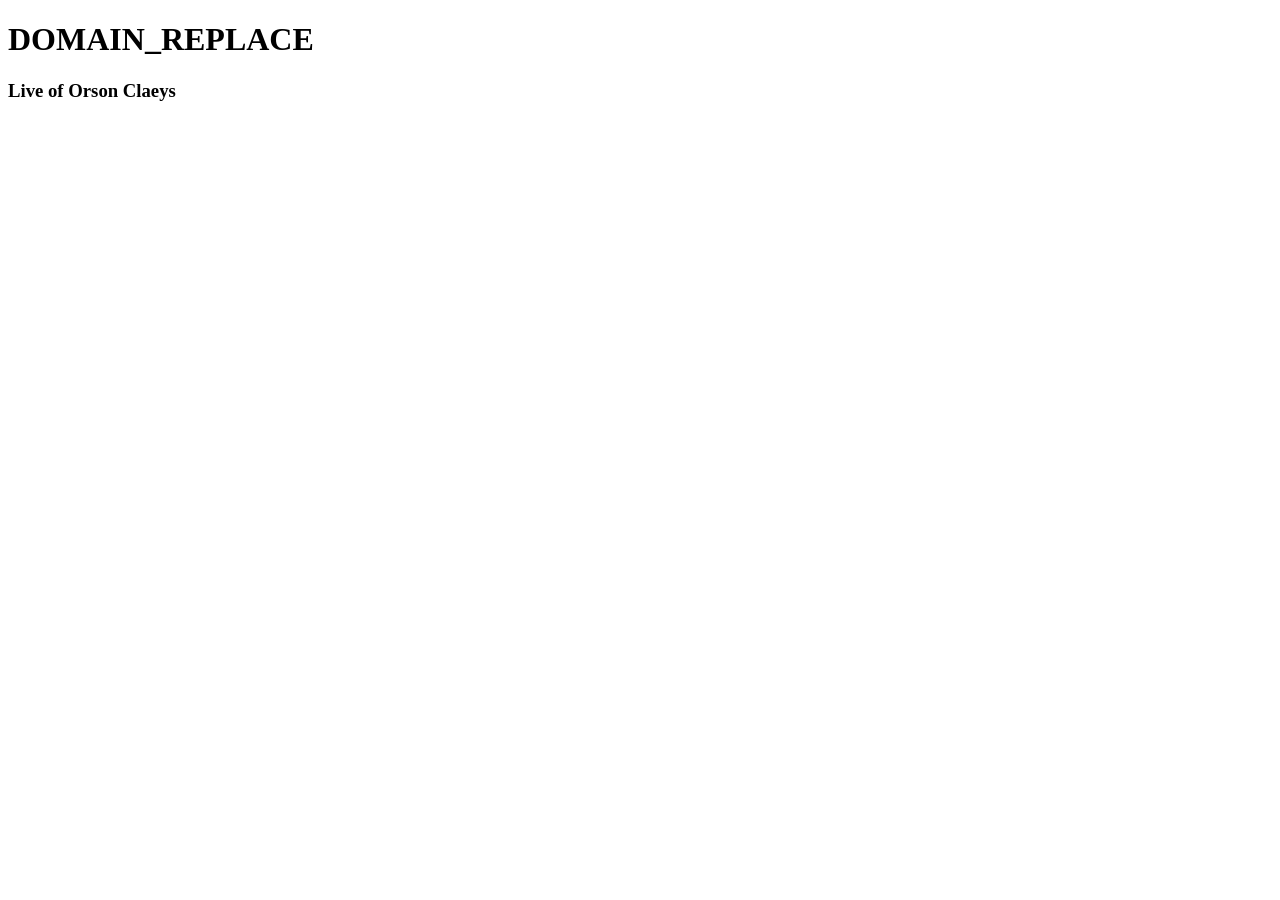
<file: live/index.html>
<!doctype html>
<html lang="en">

<head>
  <title>live</title>
  <link rel="stylesheet" href="video-js.css">
  <style type="text/css">
    img {
      border: 0px;
    }
  </style>
</head>

<body>
  <h1 id="title">DOMAIN_REPLACE</h1>
  <video id="video" src='https://88.99.27.167/hls/kievu_src.m3u8' class="video-js" controls preload="auto"  data-setup="{}"></video>
  <div id="instructions" style="display:none;">
    <h3>Live of Orson Claeys</h3>
  </div>

  <script src="jquery-slim.min.js"></script>
  <script src="video.js"></script>
  <script>
    $(function () {
      if (window.location.hash) {
        var name = window.location.hash.substr(1);
        console.log('playing "' + name + '"');
        $('#title').text('DOMAIN_REPLACE - ' + name);
        var v = videojs('video');
        v.src({ type: 'application/x-mpegURL', src: 'https://88.99.27.167/hls/kievu_src.m3u8' });
      } else {
        $('#video').hide();
        $('#instructions').show();
      }
    });
  </script>
</body>

</html>
</file>
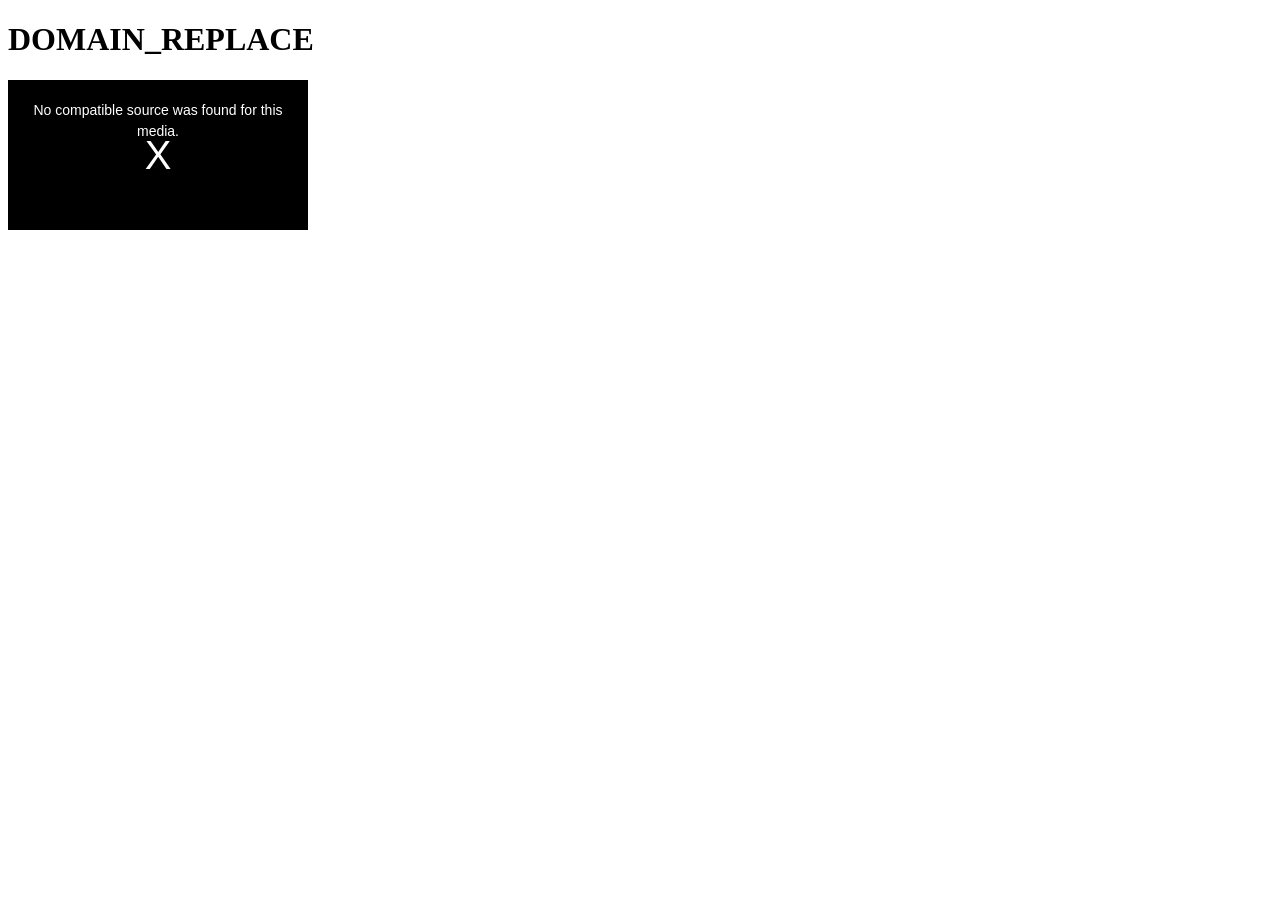
<file: live/videosource.html>
<!doctype html>
<html lang="en">
 <head>
  <title>live</title>
  <link rel="stylesheet" href="video-js.css">
  <style type="text/css">
img { border: 0px; }
  </style>
 </head>
 <body>
  <h1 id="title">DOMAIN_REPLACE</h1>
  <video id="video" src='https://live.enkidu.fr/hls/kievu_src.m3u8' type="application/x-mpegurl" class="video-js" controls preload="auto" data-setup="{}"></video>
  <div id="instructions" style="display:none;">
   <p>
     To create a new stream, pick a unique name for it, and set your broadcast
     software to stream to <i>rtmp://DOMAIN_REPLACE/ingest/<b>name</b></i>.
   </p>
   <p>
     You will then be able to watch the live stream at
     <i>http://DOMAIN_REPLACE/#<b>name</b></i>.
   </p>
   <p>
     You will find statistics about the live streams at
     <i>http://DOMAIN_REPLACE/stats</i>.
  </div>

  <script src="jquery-slim.min.js"></script>
  <script src="video.js"></script>
<script>
  $(function() {

      var v = videojs('video');
      v.src({type: 'application/x-mpegURL', src: 'https://live.enkidu.fr/hls/kievu_src.m3u8'});
    
  });
    </script>
 </body>
</html>
</file>
<file: live/video-js.css>
@charset "UTF-8";
.vjs-modal-dialog .vjs-modal-dialog-content, .video-js .vjs-modal-dialog, .vjs-button > .vjs-icon-placeholder:before, .video-js .vjs-big-play-button .vjs-icon-placeholder:before {
  position: absolute;
  top: 0;
  left: 0;
  width: 100%;
  height: 100%;
}

.vjs-button > .vjs-icon-placeholder:before, .video-js .vjs-big-play-button .vjs-icon-placeholder:before {
  text-align: center;
}

@font-face {
  font-family: VideoJS;
  src: url([data-uri]) format("woff");
  font-weight: normal;
  font-style: normal;
}
.vjs-icon-play, .video-js .vjs-play-control .vjs-icon-placeholder, .video-js .vjs-big-play-button .vjs-icon-placeholder:before {
  font-family: VideoJS;
  font-weight: normal;
  font-style: normal;
}
.vjs-icon-play:before, .video-js .vjs-play-control .vjs-icon-placeholder:before, .video-js .vjs-big-play-button .vjs-icon-placeholder:before {
  content: "\f101";
}

.vjs-icon-play-circle {
  font-family: VideoJS;
  font-weight: normal;
  font-style: normal;
}
.vjs-icon-play-circle:before {
  content: "\f102";
}

.vjs-icon-pause, .video-js .vjs-play-control.vjs-playing .vjs-icon-placeholder {
  font-family: VideoJS;
  font-weight: normal;
  font-style: normal;
}
.vjs-icon-pause:before, .video-js .vjs-play-control.vjs-playing .vjs-icon-placeholder:before {
  content: "\f103";
}

.vjs-icon-volume-mute, .video-js .vjs-mute-control.vjs-vol-0 .vjs-icon-placeholder {
  font-family: VideoJS;
  font-weight: normal;
  font-style: normal;
}
.vjs-icon-volume-mute:before, .video-js .vjs-mute-control.vjs-vol-0 .vjs-icon-placeholder:before {
  content: "\f104";
}

.vjs-icon-volume-low, .video-js .vjs-mute-control.vjs-vol-1 .vjs-icon-placeholder {
  font-family: VideoJS;
  font-weight: normal;
  font-style: normal;
}
.vjs-icon-volume-low:before, .video-js .vjs-mute-control.vjs-vol-1 .vjs-icon-placeholder:before {
  content: "\f105";
}

.vjs-icon-volume-mid, .video-js .vjs-mute-control.vjs-vol-2 .vjs-icon-placeholder {
  font-family: VideoJS;
  font-weight: normal;
  font-style: normal;
}
.vjs-icon-volume-mid:before, .video-js .vjs-mute-control.vjs-vol-2 .vjs-icon-placeholder:before {
  content: "\f106";
}

.vjs-icon-volume-high, .video-js .vjs-mute-control .vjs-icon-placeholder {
  font-family: VideoJS;
  font-weight: normal;
  font-style: normal;
}
.vjs-icon-volume-high:before, .video-js .vjs-mute-control .vjs-icon-placeholder:before {
  content: "\f107";
}

.vjs-icon-fullscreen-enter, .video-js .vjs-fullscreen-control .vjs-icon-placeholder {
  font-family: VideoJS;
  font-weight: normal;
  font-style: normal;
}
.vjs-icon-fullscreen-enter:before, .video-js .vjs-fullscreen-control .vjs-icon-placeholder:before {
  content: "\f108";
}

.vjs-icon-fullscreen-exit, .video-js.vjs-fullscreen .vjs-fullscreen-control .vjs-icon-placeholder {
  font-family: VideoJS;
  font-weight: normal;
  font-style: normal;
}
.vjs-icon-fullscreen-exit:before, .video-js.vjs-fullscreen .vjs-fullscreen-control .vjs-icon-placeholder:before {
  content: "\f109";
}

.vjs-icon-square {
  font-family: VideoJS;
  font-weight: normal;
  font-style: normal;
}
.vjs-icon-square:before {
  content: "\f10a";
}

.vjs-icon-spinner {
  font-family: VideoJS;
  font-weight: normal;
  font-style: normal;
}
.vjs-icon-spinner:before {
  content: "\f10b";
}

.vjs-icon-subtitles, .video-js .vjs-subs-caps-button .vjs-icon-placeholder,
.video-js.video-js:lang(en-GB) .vjs-subs-caps-button .vjs-icon-placeholder,
.video-js.video-js:lang(en-IE) .vjs-subs-caps-button .vjs-icon-placeholder,
.video-js.video-js:lang(en-AU) .vjs-subs-caps-button .vjs-icon-placeholder,
.video-js.video-js:lang(en-NZ) .vjs-subs-caps-button .vjs-icon-placeholder, .video-js .vjs-subtitles-button .vjs-icon-placeholder {
  font-family: VideoJS;
  font-weight: normal;
  font-style: normal;
}
.vjs-icon-subtitles:before, .video-js .vjs-subs-caps-button .vjs-icon-placeholder:before,
.video-js.video-js:lang(en-GB) .vjs-subs-caps-button .vjs-icon-placeholder:before,
.video-js.video-js:lang(en-IE) .vjs-subs-caps-button .vjs-icon-placeholder:before,
.video-js.video-js:lang(en-AU) .vjs-subs-caps-button .vjs-icon-placeholder:before,
.video-js.video-js:lang(en-NZ) .vjs-subs-caps-button .vjs-icon-placeholder:before, .video-js .vjs-subtitles-button .vjs-icon-placeholder:before {
  content: "\f10c";
}

.vjs-icon-captions, .video-js:lang(en) .vjs-subs-caps-button .vjs-icon-placeholder,
.video-js:lang(fr-CA) .vjs-subs-caps-button .vjs-icon-placeholder, .video-js .vjs-captions-button .vjs-icon-placeholder {
  font-family: VideoJS;
  font-weight: normal;
  font-style: normal;
}
.vjs-icon-captions:before, .video-js:lang(en) .vjs-subs-caps-button .vjs-icon-placeholder:before,
.video-js:lang(fr-CA) .vjs-subs-caps-button .vjs-icon-placeholder:before, .video-js .vjs-captions-button .vjs-icon-placeholder:before {
  content: "\f10d";
}

.vjs-icon-chapters, .video-js .vjs-chapters-button .vjs-icon-placeholder {
  font-family: VideoJS;
  font-weight: normal;
  font-style: normal;
}
.vjs-icon-chapters:before, .video-js .vjs-chapters-button .vjs-icon-placeholder:before {
  content: "\f10e";
}

.vjs-icon-share {
  font-family: VideoJS;
  font-weight: normal;
  font-style: normal;
}
.vjs-icon-share:before {
  content: "\f10f";
}

.vjs-icon-cog {
  font-family: VideoJS;
  font-weight: normal;
  font-style: normal;
}
.vjs-icon-cog:before {
  content: "\f110";
}

.vjs-icon-circle, .vjs-seek-to-live-control .vjs-icon-placeholder, .video-js .vjs-volume-level, .video-js .vjs-play-progress {
  font-family: VideoJS;
  font-weight: normal;
  font-style: normal;
}
.vjs-icon-circle:before, .vjs-seek-to-live-control .vjs-icon-placeholder:before, .video-js .vjs-volume-level:before, .video-js .vjs-play-progress:before {
  content: "\f111";
}

.vjs-icon-circle-outline {
  font-family: VideoJS;
  font-weight: normal;
  font-style: normal;
}
.vjs-icon-circle-outline:before {
  content: "\f112";
}

.vjs-icon-circle-inner-circle {
  font-family: VideoJS;
  font-weight: normal;
  font-style: normal;
}
.vjs-icon-circle-inner-circle:before {
  content: "\f113";
}

.vjs-icon-hd {
  font-family: VideoJS;
  font-weight: normal;
  font-style: normal;
}
.vjs-icon-hd:before {
  content: "\f114";
}

.vjs-icon-cancel, .video-js .vjs-control.vjs-close-button .vjs-icon-placeholder {
  font-family: VideoJS;
  font-weight: normal;
  font-style: normal;
}
.vjs-icon-cancel:before, .video-js .vjs-control.vjs-close-button .vjs-icon-placeholder:before {
  content: "\f115";
}

.vjs-icon-replay, .video-js .vjs-play-control.vjs-ended .vjs-icon-placeholder {
  font-family: VideoJS;
  font-weight: normal;
  font-style: normal;
}
.vjs-icon-replay:before, .video-js .vjs-play-control.vjs-ended .vjs-icon-placeholder:before {
  content: "\f116";
}

.vjs-icon-facebook {
  font-family: VideoJS;
  font-weight: normal;
  font-style: normal;
}
.vjs-icon-facebook:before {
  content: "\f117";
}

.vjs-icon-gplus {
  font-family: VideoJS;
  font-weight: normal;
  font-style: normal;
}
.vjs-icon-gplus:before {
  content: "\f118";
}

.vjs-icon-linkedin {
  font-family: VideoJS;
  font-weight: normal;
  font-style: normal;
}
.vjs-icon-linkedin:before {
  content: "\f119";
}

.vjs-icon-twitter {
  font-family: VideoJS;
  font-weight: normal;
  font-style: normal;
}
.vjs-icon-twitter:before {
  content: "\f11a";
}

.vjs-icon-tumblr {
  font-family: VideoJS;
  font-weight: normal;
  font-style: normal;
}
.vjs-icon-tumblr:before {
  content: "\f11b";
}

.vjs-icon-pinterest {
  font-family: VideoJS;
  font-weight: normal;
  font-style: normal;
}
.vjs-icon-pinterest:before {
  content: "\f11c";
}

.vjs-icon-audio-description, .video-js .vjs-descriptions-button .vjs-icon-placeholder {
  font-family: VideoJS;
  font-weight: normal;
  font-style: normal;
}
.vjs-icon-audio-description:before, .video-js .vjs-descriptions-button .vjs-icon-placeholder:before {
  content: "\f11d";
}

.vjs-icon-audio, .video-js .vjs-audio-button .vjs-icon-placeholder {
  font-family: VideoJS;
  font-weight: normal;
  font-style: normal;
}
.vjs-icon-audio:before, .video-js .vjs-audio-button .vjs-icon-placeholder:before {
  content: "\f11e";
}

.vjs-icon-next-item {
  font-family: VideoJS;
  font-weight: normal;
  font-style: normal;
}
.vjs-icon-next-item:before {
  content: "\f11f";
}

.vjs-icon-previous-item {
  font-family: VideoJS;
  font-weight: normal;
  font-style: normal;
}
.vjs-icon-previous-item:before {
  content: "\f120";
}

.vjs-icon-picture-in-picture-enter, .video-js .vjs-picture-in-picture-control .vjs-icon-placeholder {
  font-family: VideoJS;
  font-weight: normal;
  font-style: normal;
}
.vjs-icon-picture-in-picture-enter:before, .video-js .vjs-picture-in-picture-control .vjs-icon-placeholder:before {
  content: "\f121";
}

.vjs-icon-picture-in-picture-exit, .video-js.vjs-picture-in-picture .vjs-picture-in-picture-control .vjs-icon-placeholder {
  font-family: VideoJS;
  font-weight: normal;
  font-style: normal;
}
.vjs-icon-picture-in-picture-exit:before, .video-js.vjs-picture-in-picture .vjs-picture-in-picture-control .vjs-icon-placeholder:before {
  content: "\f122";
}

.video-js {
  display: block;
  vertical-align: top;
  box-sizing: border-box;
  color: #fff;
  background-color: #000;
  position: relative;
  padding: 0;
  font-size: 10px;
  line-height: 1;
  font-weight: normal;
  font-style: normal;
  font-family: Arial, Helvetica, sans-serif;
  word-break: initial;
}
.video-js:-moz-full-screen {
  position: absolute;
}
.video-js:-webkit-full-screen {
  width: 100% !important;
  height: 100% !important;
}

.video-js[tabindex="-1"] {
  outline: none;
}

.video-js *,
.video-js *:before,
.video-js *:after {
  box-sizing: inherit;
}

.video-js ul {
  font-family: inherit;
  font-size: inherit;
  line-height: inherit;
  list-style-position: outside;
  margin-left: 0;
  margin-right: 0;
  margin-top: 0;
  margin-bottom: 0;
}

.video-js.vjs-fluid,
.video-js.vjs-16-9,
.video-js.vjs-4-3 {
  width: 100%;
  max-width: 100%;
  height: 0;
}

.video-js.vjs-16-9 {
  padding-top: 56.25%;
}

.video-js.vjs-4-3 {
  padding-top: 75%;
}

.video-js.vjs-fill {
  width: 100%;
  height: 100%;
}

.video-js .vjs-tech {
  position: absolute;
  top: 0;
  left: 0;
  width: 100%;
  height: 100%;
}

body.vjs-full-window {
  padding: 0;
  margin: 0;
  height: 100%;
}

.vjs-full-window .video-js.vjs-fullscreen {
  position: fixed;
  overflow: hidden;
  z-index: 1000;
  left: 0;
  top: 0;
  bottom: 0;
  right: 0;
}

.video-js.vjs-fullscreen {
  width: 100% !important;
  height: 100% !important;
  padding-top: 0 !important;
}

.video-js.vjs-fullscreen.vjs-user-inactive {
  cursor: none;
}

.vjs-hidden {
  display: none !important;
}

.vjs-disabled {
  opacity: 0.5;
  cursor: default;
}

.video-js .vjs-offscreen {
  height: 1px;
  left: -9999px;
  position: absolute;
  top: 0;
  width: 1px;
}

.vjs-lock-showing {
  display: block !important;
  opacity: 1;
  visibility: visible;
}

.vjs-no-js {
  padding: 20px;
  color: #fff;
  background-color: #000;
  font-size: 18px;
  font-family: Arial, Helvetica, sans-serif;
  text-align: center;
  width: 300px;
  height: 150px;
  margin: 0px auto;
}

.vjs-no-js a,
.vjs-no-js a:visited {
  color: #66A8CC;
}

.video-js .vjs-big-play-button {
  font-size: 3em;
  line-height: 1.5em;
  height: 1.63332em;
  width: 3em;
  display: block;
  position: absolute;
  top: 10px;
  left: 10px;
  padding: 0;
  cursor: pointer;
  opacity: 1;
  border: 0.06666em solid #fff;
  background-color: #2B333F;
  background-color: rgba(43, 51, 63, 0.7);
  border-radius: 0.3em;
  transition: all 0.4s;
}
.vjs-big-play-centered .vjs-big-play-button {
  top: 50%;
  left: 50%;
  margin-top: -0.81666em;
  margin-left: -1.5em;
}

.video-js:hover .vjs-big-play-button,
.video-js .vjs-big-play-button:focus {
  border-color: #fff;
  background-color: #73859f;
  background-color: rgba(115, 133, 159, 0.5);
  transition: all 0s;
}

.vjs-controls-disabled .vjs-big-play-button,
.vjs-has-started .vjs-big-play-button,
.vjs-using-native-controls .vjs-big-play-button,
.vjs-error .vjs-big-play-button {
  display: none;
}

.vjs-has-started.vjs-paused.vjs-show-big-play-button-on-pause .vjs-big-play-button {
  display: block;
}

.video-js button {
  background: none;
  border: none;
  color: inherit;
  display: inline-block;
  font-size: inherit;
  line-height: inherit;
  text-transform: none;
  text-decoration: none;
  transition: none;
  -webkit-appearance: none;
  -moz-appearance: none;
  appearance: none;
}

.vjs-control .vjs-button {
  width: 100%;
  height: 100%;
}

.video-js .vjs-control.vjs-close-button {
  cursor: pointer;
  height: 3em;
  position: absolute;
  right: 0;
  top: 0.5em;
  z-index: 2;
}
.video-js .vjs-modal-dialog {
  background: rgba(0, 0, 0, 0.8);
  background: linear-gradient(180deg, rgba(0, 0, 0, 0.8), rgba(255, 255, 255, 0));
  overflow: auto;
}

.video-js .vjs-modal-dialog > * {
  box-sizing: border-box;
}

.vjs-modal-dialog .vjs-modal-dialog-content {
  font-size: 1.2em;
  line-height: 1.5;
  padding: 20px 24px;
  z-index: 1;
}

.vjs-menu-button {
  cursor: pointer;
}

.vjs-menu-button.vjs-disabled {
  cursor: default;
}

.vjs-workinghover .vjs-menu-button.vjs-disabled:hover .vjs-menu {
  display: none;
}

.vjs-menu .vjs-menu-content {
  display: block;
  padding: 0;
  margin: 0;
  font-family: Arial, Helvetica, sans-serif;
  overflow: auto;
}

.vjs-menu .vjs-menu-content > * {
  box-sizing: border-box;
}

.vjs-scrubbing .vjs-control.vjs-menu-button:hover .vjs-menu {
  display: none;
}

.vjs-menu li {
  list-style: none;
  margin: 0;
  padding: 0.2em 0;
  line-height: 1.4em;
  font-size: 1.2em;
  text-align: center;
  text-transform: lowercase;
}

.vjs-menu li.vjs-menu-item:focus,
.vjs-menu li.vjs-menu-item:hover,
.js-focus-visible .vjs-menu li.vjs-menu-item:hover {
  background-color: #73859f;
  background-color: rgba(115, 133, 159, 0.5);
}

.vjs-menu li.vjs-selected,
.vjs-menu li.vjs-selected:focus,
.vjs-menu li.vjs-selected:hover,
.js-focus-visible .vjs-menu li.vjs-selected:hover {
  background-color: #fff;
  color: #2B333F;
}

.vjs-menu li.vjs-menu-title {
  text-align: center;
  text-transform: uppercase;
  font-size: 1em;
  line-height: 2em;
  padding: 0;
  margin: 0 0 0.3em 0;
  font-weight: bold;
  cursor: default;
}

.vjs-menu-button-popup .vjs-menu {
  display: none;
  position: absolute;
  bottom: 0;
  width: 10em;
  left: -3em;
  height: 0em;
  margin-bottom: 1.5em;
  border-top-color: rgba(43, 51, 63, 0.7);
}

.vjs-menu-button-popup .vjs-menu .vjs-menu-content {
  background-color: #2B333F;
  background-color: rgba(43, 51, 63, 0.7);
  position: absolute;
  width: 100%;
  bottom: 1.5em;
  max-height: 15em;
}

.vjs-layout-tiny .vjs-menu-button-popup .vjs-menu .vjs-menu-content,
.vjs-layout-x-small .vjs-menu-button-popup .vjs-menu .vjs-menu-content {
  max-height: 5em;
}

.vjs-layout-small .vjs-menu-button-popup .vjs-menu .vjs-menu-content {
  max-height: 10em;
}

.vjs-layout-medium .vjs-menu-button-popup .vjs-menu .vjs-menu-content {
  max-height: 14em;
}

.vjs-layout-large .vjs-menu-button-popup .vjs-menu .vjs-menu-content,
.vjs-layout-x-large .vjs-menu-button-popup .vjs-menu .vjs-menu-content,
.vjs-layout-huge .vjs-menu-button-popup .vjs-menu .vjs-menu-content {
  max-height: 25em;
}

.vjs-workinghover .vjs-menu-button-popup.vjs-hover .vjs-menu,
.vjs-menu-button-popup .vjs-menu.vjs-lock-showing {
  display: block;
}

.video-js .vjs-menu-button-inline {
  transition: all 0.4s;
  overflow: hidden;
}

.video-js .vjs-menu-button-inline:before {
  width: 2.222222222em;
}

.video-js .vjs-menu-button-inline:hover,
.video-js .vjs-menu-button-inline:focus,
.video-js .vjs-menu-button-inline.vjs-slider-active,
.video-js.vjs-no-flex .vjs-menu-button-inline {
  width: 12em;
}

.vjs-menu-button-inline .vjs-menu {
  opacity: 0;
  height: 100%;
  width: auto;
  position: absolute;
  left: 4em;
  top: 0;
  padding: 0;
  margin: 0;
  transition: all 0.4s;
}

.vjs-menu-button-inline:hover .vjs-menu,
.vjs-menu-button-inline:focus .vjs-menu,
.vjs-menu-button-inline.vjs-slider-active .vjs-menu {
  display: block;
  opacity: 1;
}

.vjs-no-flex .vjs-menu-button-inline .vjs-menu {
  display: block;
  opacity: 1;
  position: relative;
  width: auto;
}

.vjs-no-flex .vjs-menu-button-inline:hover .vjs-menu,
.vjs-no-flex .vjs-menu-button-inline:focus .vjs-menu,
.vjs-no-flex .vjs-menu-button-inline.vjs-slider-active .vjs-menu {
  width: auto;
}

.vjs-menu-button-inline .vjs-menu-content {
  width: auto;
  height: 100%;
  margin: 0;
  overflow: hidden;
}

.video-js .vjs-control-bar {
  display: none;
  width: 100%;
  position: absolute;
  bottom: 0;
  left: 0;
  right: 0;
  height: 3em;
  background-color: #2B333F;
  background-color: rgba(43, 51, 63, 0.7);
}

.vjs-has-started .vjs-control-bar {
  display: flex;
  visibility: visible;
  opacity: 1;
  transition: visibility 0.1s, opacity 0.1s;
}

.vjs-has-started.vjs-user-inactive.vjs-playing .vjs-control-bar {
  visibility: visible;
  opacity: 0;
  transition: visibility 1s, opacity 1s;
}

.vjs-controls-disabled .vjs-control-bar,
.vjs-using-native-controls .vjs-control-bar,
.vjs-error .vjs-control-bar {
  display: none !important;
}

.vjs-audio.vjs-has-started.vjs-user-inactive.vjs-playing .vjs-control-bar {
  opacity: 1;
  visibility: visible;
}

.vjs-has-started.vjs-no-flex .vjs-control-bar {
  display: table;
}

.video-js .vjs-control {
  position: relative;
  text-align: center;
  margin: 0;
  padding: 0;
  height: 100%;
  width: 4em;
  flex: none;
}

.vjs-button > .vjs-icon-placeholder:before {
  font-size: 1.8em;
  line-height: 1.67;
}

.video-js .vjs-control:focus:before,
.video-js .vjs-control:hover:before,
.video-js .vjs-control:focus {
  text-shadow: 0em 0em 1em white;
}

.video-js .vjs-control-text {
  border: 0;
  clip: rect(0 0 0 0);
  height: 1px;
  overflow: hidden;
  padding: 0;
  position: absolute;
  width: 1px;
}

.vjs-no-flex .vjs-control {
  display: table-cell;
  vertical-align: middle;
}

.video-js .vjs-custom-control-spacer {
  display: none;
}

.video-js .vjs-progress-control {
  cursor: pointer;
  flex: auto;
  display: flex;
  align-items: center;
  min-width: 4em;
  touch-action: none;
}

.video-js .vjs-progress-control.disabled {
  cursor: default;
}

.vjs-live .vjs-progress-control {
  display: none;
}

.vjs-liveui .vjs-progress-control {
  display: flex;
  align-items: center;
}

.vjs-no-flex .vjs-progress-control {
  width: auto;
}

.video-js .vjs-progress-holder {
  flex: auto;
  transition: all 0.2s;
  height: 0.3em;
}

.video-js .vjs-progress-control .vjs-progress-holder {
  margin: 0 10px;
}

.video-js .vjs-progress-control:hover .vjs-progress-holder {
  font-size: 1.6666666667em;
}

.video-js .vjs-progress-control:hover .vjs-progress-holder.disabled {
  font-size: 1em;
}

.video-js .vjs-progress-holder .vjs-play-progress,
.video-js .vjs-progress-holder .vjs-load-progress,
.video-js .vjs-progress-holder .vjs-load-progress div {
  position: absolute;
  display: block;
  height: 100%;
  margin: 0;
  padding: 0;
  width: 0;
}

.video-js .vjs-play-progress {
  background-color: #fff;
}
.video-js .vjs-play-progress:before {
  font-size: 0.9em;
  position: absolute;
  right: -0.5em;
  top: -0.3333333333em;
  z-index: 1;
}

.video-js .vjs-load-progress {
  background: rgba(115, 133, 159, 0.5);
}

.video-js .vjs-load-progress div {
  background: rgba(115, 133, 159, 0.75);
}

.video-js .vjs-time-tooltip {
  background-color: #fff;
  background-color: rgba(255, 255, 255, 0.8);
  border-radius: 0.3em;
  color: #000;
  float: right;
  font-family: Arial, Helvetica, sans-serif;
  font-size: 1em;
  padding: 6px 8px 8px 8px;
  pointer-events: none;
  position: absolute;
  top: -3.4em;
  visibility: hidden;
  z-index: 1;
}

.video-js .vjs-progress-holder:focus .vjs-time-tooltip {
  display: none;
}

.video-js .vjs-progress-control:hover .vjs-time-tooltip,
.video-js .vjs-progress-control:hover .vjs-progress-holder:focus .vjs-time-tooltip {
  display: block;
  font-size: 0.6em;
  visibility: visible;
}

.video-js .vjs-progress-control.disabled:hover .vjs-time-tooltip {
  font-size: 1em;
}

.video-js .vjs-progress-control .vjs-mouse-display {
  display: none;
  position: absolute;
  width: 1px;
  height: 100%;
  background-color: #000;
  z-index: 1;
}

.vjs-no-flex .vjs-progress-control .vjs-mouse-display {
  z-index: 0;
}

.video-js .vjs-progress-control:hover .vjs-mouse-display {
  display: block;
}

.video-js.vjs-user-inactive .vjs-progress-control .vjs-mouse-display {
  visibility: hidden;
  opacity: 0;
  transition: visibility 1s, opacity 1s;
}

.video-js.vjs-user-inactive.vjs-no-flex .vjs-progress-control .vjs-mouse-display {
  display: none;
}

.vjs-mouse-display .vjs-time-tooltip {
  color: #fff;
  background-color: #000;
  background-color: rgba(0, 0, 0, 0.8);
}

.video-js .vjs-slider {
  position: relative;
  cursor: pointer;
  padding: 0;
  margin: 0 0.45em 0 0.45em;
  /* iOS Safari */
  -webkit-touch-callout: none;
  /* Safari */
  -webkit-user-select: none;
  /* Konqueror HTML */
  /* Firefox */
  -moz-user-select: none;
  /* Internet Explorer/Edge */
  -ms-user-select: none;
  /* Non-prefixed version, currently supported by Chrome and Opera */
  user-select: none;
  background-color: #73859f;
  background-color: rgba(115, 133, 159, 0.5);
}

.video-js .vjs-slider.disabled {
  cursor: default;
}

.video-js .vjs-slider:focus {
  text-shadow: 0em 0em 1em white;
  box-shadow: 0 0 1em #fff;
}

.video-js .vjs-mute-control {
  cursor: pointer;
  flex: none;
}
.video-js .vjs-volume-control {
  cursor: pointer;
  margin-right: 1em;
  display: flex;
}

.video-js .vjs-volume-control.vjs-volume-horizontal {
  width: 5em;
}

.video-js .vjs-volume-panel .vjs-volume-control {
  visibility: visible;
  opacity: 0;
  width: 1px;
  height: 1px;
  margin-left: -1px;
}

.video-js .vjs-volume-panel {
  transition: width 1s;
}
.video-js .vjs-volume-panel.vjs-hover .vjs-volume-control, .video-js .vjs-volume-panel:active .vjs-volume-control, .video-js .vjs-volume-panel:focus .vjs-volume-control, .video-js .vjs-volume-panel .vjs-volume-control:active, .video-js .vjs-volume-panel.vjs-hover .vjs-mute-control ~ .vjs-volume-control, .video-js .vjs-volume-panel .vjs-volume-control.vjs-slider-active {
  visibility: visible;
  opacity: 1;
  position: relative;
  transition: visibility 0.1s, opacity 0.1s, height 0.1s, width 0.1s, left 0s, top 0s;
}
.video-js .vjs-volume-panel.vjs-hover .vjs-volume-control.vjs-volume-horizontal, .video-js .vjs-volume-panel:active .vjs-volume-control.vjs-volume-horizontal, .video-js .vjs-volume-panel:focus .vjs-volume-control.vjs-volume-horizontal, .video-js .vjs-volume-panel .vjs-volume-control:active.vjs-volume-horizontal, .video-js .vjs-volume-panel.vjs-hover .vjs-mute-control ~ .vjs-volume-control.vjs-volume-horizontal, .video-js .vjs-volume-panel .vjs-volume-control.vjs-slider-active.vjs-volume-horizontal {
  width: 5em;
  height: 3em;
  margin-right: 0;
}
.video-js .vjs-volume-panel.vjs-hover .vjs-volume-control.vjs-volume-vertical, .video-js .vjs-volume-panel:active .vjs-volume-control.vjs-volume-vertical, .video-js .vjs-volume-panel:focus .vjs-volume-control.vjs-volume-vertical, .video-js .vjs-volume-panel .vjs-volume-control:active.vjs-volume-vertical, .video-js .vjs-volume-panel.vjs-hover .vjs-mute-control ~ .vjs-volume-control.vjs-volume-vertical, .video-js .vjs-volume-panel .vjs-volume-control.vjs-slider-active.vjs-volume-vertical {
  left: -3.5em;
  transition: left 0s;
}
.video-js .vjs-volume-panel.vjs-volume-panel-horizontal.vjs-hover, .video-js .vjs-volume-panel.vjs-volume-panel-horizontal:active, .video-js .vjs-volume-panel.vjs-volume-panel-horizontal.vjs-slider-active {
  width: 10em;
  transition: width 0.1s;
}
.video-js .vjs-volume-panel.vjs-volume-panel-horizontal.vjs-mute-toggle-only {
  width: 4em;
}

.video-js .vjs-volume-panel .vjs-volume-control.vjs-volume-vertical {
  height: 8em;
  width: 3em;
  left: -3000em;
  transition: visibility 1s, opacity 1s, height 1s 1s, width 1s 1s, left 1s 1s, top 1s 1s;
}

.video-js .vjs-volume-panel .vjs-volume-control.vjs-volume-horizontal {
  transition: visibility 1s, opacity 1s, height 1s 1s, width 1s, left 1s 1s, top 1s 1s;
}

.video-js.vjs-no-flex .vjs-volume-panel .vjs-volume-control.vjs-volume-horizontal {
  width: 5em;
  height: 3em;
  visibility: visible;
  opacity: 1;
  position: relative;
  transition: none;
}

.video-js.vjs-no-flex .vjs-volume-control.vjs-volume-vertical,
.video-js.vjs-no-flex .vjs-volume-panel .vjs-volume-control.vjs-volume-vertical {
  position: absolute;
  bottom: 3em;
  left: 0.5em;
}

.video-js .vjs-volume-panel {
  display: flex;
}

.video-js .vjs-volume-bar {
  margin: 1.35em 0.45em;
}

.vjs-volume-bar.vjs-slider-horizontal {
  width: 5em;
  height: 0.3em;
}

.vjs-volume-bar.vjs-slider-vertical {
  width: 0.3em;
  height: 5em;
  margin: 1.35em auto;
}

.video-js .vjs-volume-level {
  position: absolute;
  bottom: 0;
  left: 0;
  background-color: #fff;
}
.video-js .vjs-volume-level:before {
  position: absolute;
  font-size: 0.9em;
}

.vjs-slider-vertical .vjs-volume-level {
  width: 0.3em;
}
.vjs-slider-vertical .vjs-volume-level:before {
  top: -0.5em;
  left: -0.3em;
}

.vjs-slider-horizontal .vjs-volume-level {
  height: 0.3em;
}
.vjs-slider-horizontal .vjs-volume-level:before {
  top: -0.3em;
  right: -0.5em;
}

.video-js .vjs-volume-panel.vjs-volume-panel-vertical {
  width: 4em;
}

.vjs-volume-bar.vjs-slider-vertical .vjs-volume-level {
  height: 100%;
}

.vjs-volume-bar.vjs-slider-horizontal .vjs-volume-level {
  width: 100%;
}

.video-js .vjs-volume-vertical {
  width: 3em;
  height: 8em;
  bottom: 8em;
  background-color: #2B333F;
  background-color: rgba(43, 51, 63, 0.7);
}

.video-js .vjs-volume-horizontal .vjs-menu {
  left: -2em;
}

.vjs-poster {
  display: inline-block;
  vertical-align: middle;
  background-repeat: no-repeat;
  background-position: 50% 50%;
  background-size: contain;
  background-color: #000000;
  cursor: pointer;
  margin: 0;
  padding: 0;
  position: absolute;
  top: 0;
  right: 0;
  bottom: 0;
  left: 0;
  height: 100%;
}

.vjs-has-started .vjs-poster {
  display: none;
}

.vjs-audio.vjs-has-started .vjs-poster {
  display: block;
}

.vjs-using-native-controls .vjs-poster {
  display: none;
}

.video-js .vjs-live-control {
  display: flex;
  align-items: flex-start;
  flex: auto;
  font-size: 1em;
  line-height: 3em;
}

.vjs-no-flex .vjs-live-control {
  display: table-cell;
  width: auto;
  text-align: left;
}

.video-js:not(.vjs-live) .vjs-live-control,
.video-js.vjs-liveui .vjs-live-control {
  display: none;
}

.video-js .vjs-seek-to-live-control {
  cursor: pointer;
  flex: none;
  display: inline-flex;
  height: 100%;
  padding-left: 0.5em;
  padding-right: 0.5em;
  font-size: 1em;
  line-height: 3em;
  width: auto;
  min-width: 4em;
}

.vjs-no-flex .vjs-seek-to-live-control {
  display: table-cell;
  width: auto;
  text-align: left;
}

.video-js.vjs-live:not(.vjs-liveui) .vjs-seek-to-live-control,
.video-js:not(.vjs-live) .vjs-seek-to-live-control {
  display: none;
}

.vjs-seek-to-live-control.vjs-control.vjs-at-live-edge {
  cursor: auto;
}

.vjs-seek-to-live-control .vjs-icon-placeholder {
  margin-right: 0.5em;
  color: #888;
}

.vjs-seek-to-live-control.vjs-control.vjs-at-live-edge .vjs-icon-placeholder {
  color: red;
}

.video-js .vjs-time-control {
  flex: none;
  font-size: 1em;
  line-height: 3em;
  min-width: 2em;
  width: auto;
  padding-left: 1em;
  padding-right: 1em;
}

.vjs-live .vjs-time-control {
  display: none;
}

.video-js .vjs-current-time,
.vjs-no-flex .vjs-current-time {
  display: none;
}

.video-js .vjs-duration,
.vjs-no-flex .vjs-duration {
  display: none;
}

.vjs-time-divider {
  display: none;
  line-height: 3em;
}

.vjs-live .vjs-time-divider {
  display: none;
}

.video-js .vjs-play-control {
  cursor: pointer;
}

.video-js .vjs-play-control .vjs-icon-placeholder {
  flex: none;
}

.vjs-text-track-display {
  position: absolute;
  bottom: 3em;
  left: 0;
  right: 0;
  top: 0;
  pointer-events: none;
}

.video-js.vjs-user-inactive.vjs-playing .vjs-text-track-display {
  bottom: 1em;
}

.video-js .vjs-text-track {
  font-size: 1.4em;
  text-align: center;
  margin-bottom: 0.1em;
}

.vjs-subtitles {
  color: #fff;
}

.vjs-captions {
  color: #fc6;
}

.vjs-tt-cue {
  display: block;
}

video::-webkit-media-text-track-display {
  transform: translateY(-3em);
}

.video-js.vjs-user-inactive.vjs-playing video::-webkit-media-text-track-display {
  transform: translateY(-1.5em);
}

.video-js .vjs-picture-in-picture-control {
  cursor: pointer;
  flex: none;
}
.video-js .vjs-fullscreen-control {
  cursor: pointer;
  flex: none;
}
.vjs-playback-rate > .vjs-menu-button,
.vjs-playback-rate .vjs-playback-rate-value {
  position: absolute;
  top: 0;
  left: 0;
  width: 100%;
  height: 100%;
}

.vjs-playback-rate .vjs-playback-rate-value {
  pointer-events: none;
  font-size: 1.5em;
  line-height: 2;
  text-align: center;
}

.vjs-playback-rate .vjs-menu {
  width: 4em;
  left: 0em;
}

.vjs-error .vjs-error-display .vjs-modal-dialog-content {
  font-size: 1.4em;
  text-align: center;
}

.vjs-error .vjs-error-display:before {
  color: #fff;
  content: "X";
  font-family: Arial, Helvetica, sans-serif;
  font-size: 4em;
  left: 0;
  line-height: 1;
  margin-top: -0.5em;
  position: absolute;
  text-shadow: 0.05em 0.05em 0.1em #000;
  text-align: center;
  top: 50%;
  vertical-align: middle;
  width: 100%;
}

.vjs-loading-spinner {
  display: none;
  position: absolute;
  top: 50%;
  left: 50%;
  margin: -25px 0 0 -25px;
  opacity: 0.85;
  text-align: left;
  border: 6px solid rgba(43, 51, 63, 0.7);
  box-sizing: border-box;
  background-clip: padding-box;
  width: 50px;
  height: 50px;
  border-radius: 25px;
  visibility: hidden;
}

.vjs-seeking .vjs-loading-spinner,
.vjs-waiting .vjs-loading-spinner {
  display: block;
  -webkit-animation: vjs-spinner-show 0s linear 0.3s forwards;
          animation: vjs-spinner-show 0s linear 0.3s forwards;
}

.vjs-loading-spinner:before,
.vjs-loading-spinner:after {
  content: "";
  position: absolute;
  margin: -6px;
  box-sizing: inherit;
  width: inherit;
  height: inherit;
  border-radius: inherit;
  opacity: 1;
  border: inherit;
  border-color: transparent;
  border-top-color: white;
}

.vjs-seeking .vjs-loading-spinner:before,
.vjs-seeking .vjs-loading-spinner:after,
.vjs-waiting .vjs-loading-spinner:before,
.vjs-waiting .vjs-loading-spinner:after {
  -webkit-animation: vjs-spinner-spin 1.1s cubic-bezier(0.6, 0.2, 0, 0.8) infinite, vjs-spinner-fade 1.1s linear infinite;
  animation: vjs-spinner-spin 1.1s cubic-bezier(0.6, 0.2, 0, 0.8) infinite, vjs-spinner-fade 1.1s linear infinite;
}

.vjs-seeking .vjs-loading-spinner:before,
.vjs-waiting .vjs-loading-spinner:before {
  border-top-color: white;
}

.vjs-seeking .vjs-loading-spinner:after,
.vjs-waiting .vjs-loading-spinner:after {
  border-top-color: white;
  -webkit-animation-delay: 0.44s;
  animation-delay: 0.44s;
}

@keyframes vjs-spinner-show {
  to {
    visibility: visible;
  }
}
@-webkit-keyframes vjs-spinner-show {
  to {
    visibility: visible;
  }
}
@keyframes vjs-spinner-spin {
  100% {
    transform: rotate(360deg);
  }
}
@-webkit-keyframes vjs-spinner-spin {
  100% {
    -webkit-transform: rotate(360deg);
  }
}
@keyframes vjs-spinner-fade {
  0% {
    border-top-color: #73859f;
  }
  20% {
    border-top-color: #73859f;
  }
  35% {
    border-top-color: white;
  }
  60% {
    border-top-color: #73859f;
  }
  100% {
    border-top-color: #73859f;
  }
}
@-webkit-keyframes vjs-spinner-fade {
  0% {
    border-top-color: #73859f;
  }
  20% {
    border-top-color: #73859f;
  }
  35% {
    border-top-color: white;
  }
  60% {
    border-top-color: #73859f;
  }
  100% {
    border-top-color: #73859f;
  }
}
.vjs-chapters-button .vjs-menu ul {
  width: 24em;
}

.video-js .vjs-subs-caps-button + .vjs-menu .vjs-captions-menu-item .vjs-menu-item-text .vjs-icon-placeholder {
  vertical-align: middle;
  display: inline-block;
  margin-bottom: -0.1em;
}

.video-js .vjs-subs-caps-button + .vjs-menu .vjs-captions-menu-item .vjs-menu-item-text .vjs-icon-placeholder:before {
  font-family: VideoJS;
  content: "";
  font-size: 1.5em;
  line-height: inherit;
}

.video-js .vjs-audio-button + .vjs-menu .vjs-main-desc-menu-item .vjs-menu-item-text .vjs-icon-placeholder {
  vertical-align: middle;
  display: inline-block;
  margin-bottom: -0.1em;
}

.video-js .vjs-audio-button + .vjs-menu .vjs-main-desc-menu-item .vjs-menu-item-text .vjs-icon-placeholder:before {
  font-family: VideoJS;
  content: " ";
  font-size: 1.5em;
  line-height: inherit;
}

.video-js:not(.vjs-fullscreen).vjs-layout-small .vjs-current-time,
.video-js:not(.vjs-fullscreen).vjs-layout-small .vjs-time-divider,
.video-js:not(.vjs-fullscreen).vjs-layout-small .vjs-duration,
.video-js:not(.vjs-fullscreen).vjs-layout-small .vjs-remaining-time,
.video-js:not(.vjs-fullscreen).vjs-layout-small .vjs-playback-rate,
.video-js:not(.vjs-fullscreen).vjs-layout-small .vjs-chapters-button,
.video-js:not(.vjs-fullscreen).vjs-layout-small .vjs-descriptions-button,
.video-js:not(.vjs-fullscreen).vjs-layout-small .vjs-captions-button,
.video-js:not(.vjs-fullscreen).vjs-layout-small .vjs-subtitles-button,
.video-js:not(.vjs-fullscreen).vjs-layout-small .vjs-audio-button,
.video-js:not(.vjs-fullscreen).vjs-layout-small .vjs-volume-control, .video-js:not(.vjs-fullscreen).vjs-layout-x-small .vjs-current-time,
.video-js:not(.vjs-fullscreen).vjs-layout-x-small .vjs-time-divider,
.video-js:not(.vjs-fullscreen).vjs-layout-x-small .vjs-duration,
.video-js:not(.vjs-fullscreen).vjs-layout-x-small .vjs-remaining-time,
.video-js:not(.vjs-fullscreen).vjs-layout-x-small .vjs-playback-rate,
.video-js:not(.vjs-fullscreen).vjs-layout-x-small .vjs-chapters-button,
.video-js:not(.vjs-fullscreen).vjs-layout-x-small .vjs-descriptions-button,
.video-js:not(.vjs-fullscreen).vjs-layout-x-small .vjs-captions-button,
.video-js:not(.vjs-fullscreen).vjs-layout-x-small .vjs-subtitles-button,
.video-js:not(.vjs-fullscreen).vjs-layout-x-small .vjs-audio-button,
.video-js:not(.vjs-fullscreen).vjs-layout-x-small .vjs-volume-control, .video-js:not(.vjs-fullscreen).vjs-layout-tiny .vjs-current-time,
.video-js:not(.vjs-fullscreen).vjs-layout-tiny .vjs-time-divider,
.video-js:not(.vjs-fullscreen).vjs-layout-tiny .vjs-duration,
.video-js:not(.vjs-fullscreen).vjs-layout-tiny .vjs-remaining-time,
.video-js:not(.vjs-fullscreen).vjs-layout-tiny .vjs-playback-rate,
.video-js:not(.vjs-fullscreen).vjs-layout-tiny .vjs-chapters-button,
.video-js:not(.vjs-fullscreen).vjs-layout-tiny .vjs-descriptions-button,
.video-js:not(.vjs-fullscreen).vjs-layout-tiny .vjs-captions-button,
.video-js:not(.vjs-fullscreen).vjs-layout-tiny .vjs-subtitles-button,
.video-js:not(.vjs-fullscreen).vjs-layout-tiny .vjs-audio-button,
.video-js:not(.vjs-fullscreen).vjs-layout-tiny .vjs-volume-control {
  display: none;
}
.video-js:not(.vjs-fullscreen).vjs-layout-small .vjs-volume-panel.vjs-volume-panel-horizontal:hover,
.video-js:not(.vjs-fullscreen).vjs-layout-small .vjs-volume-panel.vjs-volume-panel-horizontal:active,
.video-js:not(.vjs-fullscreen).vjs-layout-small .vjs-volume-panel.vjs-volume-panel-horizontal.vjs-slider-active, .video-js:not(.vjs-fullscreen).vjs-layout-x-small .vjs-volume-panel.vjs-volume-panel-horizontal:hover,
.video-js:not(.vjs-fullscreen).vjs-layout-x-small .vjs-volume-panel.vjs-volume-panel-horizontal:active,
.video-js:not(.vjs-fullscreen).vjs-layout-x-small .vjs-volume-panel.vjs-volume-panel-horizontal.vjs-slider-active, .video-js:not(.vjs-fullscreen).vjs-layout-tiny .vjs-volume-panel.vjs-volume-panel-horizontal:hover,
.video-js:not(.vjs-fullscreen).vjs-layout-tiny .vjs-volume-panel.vjs-volume-panel-horizontal:active,
.video-js:not(.vjs-fullscreen).vjs-layout-tiny .vjs-volume-panel.vjs-volume-panel-horizontal.vjs-slider-active {
  width: auto;
  width: initial;
}
.video-js:not(.vjs-fullscreen).vjs-layout-x-small:not(.vjs-liveui) .vjs-subs-caps-button, .video-js:not(.vjs-fullscreen).vjs-layout-x-small:not(.vjs-live) .vjs-subs-caps-button, .video-js:not(.vjs-fullscreen).vjs-layout-tiny .vjs-subs-caps-button {
  display: none;
}
.video-js:not(.vjs-fullscreen).vjs-layout-x-small.vjs-liveui .vjs-custom-control-spacer, .video-js:not(.vjs-fullscreen).vjs-layout-tiny .vjs-custom-control-spacer {
  flex: auto;
  display: block;
}
.video-js:not(.vjs-fullscreen).vjs-layout-x-small.vjs-liveui.vjs-no-flex .vjs-custom-control-spacer, .video-js:not(.vjs-fullscreen).vjs-layout-tiny.vjs-no-flex .vjs-custom-control-spacer {
  width: auto;
}
.video-js:not(.vjs-fullscreen).vjs-layout-x-small.vjs-liveui .vjs-progress-control, .video-js:not(.vjs-fullscreen).vjs-layout-tiny .vjs-progress-control {
  display: none;
}

.vjs-modal-dialog.vjs-text-track-settings {
  background-color: #2B333F;
  background-color: rgba(43, 51, 63, 0.75);
  color: #fff;
  height: 70%;
}

.vjs-text-track-settings .vjs-modal-dialog-content {
  display: table;
}

.vjs-text-track-settings .vjs-track-settings-colors,
.vjs-text-track-settings .vjs-track-settings-font,
.vjs-text-track-settings .vjs-track-settings-controls {
  display: table-cell;
}

.vjs-text-track-settings .vjs-track-settings-controls {
  text-align: right;
  vertical-align: bottom;
}

@supports (display: grid) {
  .vjs-text-track-settings .vjs-modal-dialog-content {
    display: grid;
    grid-template-columns: 1fr 1fr;
    grid-template-rows: 1fr;
    padding: 20px 24px 0px 24px;
  }

  .vjs-track-settings-controls .vjs-default-button {
    margin-bottom: 20px;
  }

  .vjs-text-track-settings .vjs-track-settings-controls {
    grid-column: 1/-1;
  }

  .vjs-layout-small .vjs-text-track-settings .vjs-modal-dialog-content,
.vjs-layout-x-small .vjs-text-track-settings .vjs-modal-dialog-content,
.vjs-layout-tiny .vjs-text-track-settings .vjs-modal-dialog-content {
    grid-template-columns: 1fr;
  }
}
.vjs-track-setting > select {
  margin-right: 1em;
  margin-bottom: 0.5em;
}

.vjs-text-track-settings fieldset {
  margin: 5px;
  padding: 3px;
  border: none;
}

.vjs-text-track-settings fieldset span {
  display: inline-block;
}

.vjs-text-track-settings fieldset span > select {
  max-width: 7.3em;
}

.vjs-text-track-settings legend {
  color: #fff;
  margin: 0 0 5px 0;
}

.vjs-text-track-settings .vjs-label {
  position: absolute;
  clip: rect(1px 1px 1px 1px);
  clip: rect(1px, 1px, 1px, 1px);
  display: block;
  margin: 0 0 5px 0;
  padding: 0;
  border: 0;
  height: 1px;
  width: 1px;
  overflow: hidden;
}

.vjs-track-settings-controls button:focus,
.vjs-track-settings-controls button:active {
  outline-style: solid;
  outline-width: medium;
  background-image: linear-gradient(0deg, #fff 88%, #73859f 100%);
}

.vjs-track-settings-controls button:hover {
  color: rgba(43, 51, 63, 0.75);
}

.vjs-track-settings-controls button {
  background-color: #fff;
  background-image: linear-gradient(-180deg, #fff 88%, #73859f 100%);
  color: #2B333F;
  cursor: pointer;
  border-radius: 2px;
}

.vjs-track-settings-controls .vjs-default-button {
  margin-right: 1em;
}

@media print {
  .video-js > *:not(.vjs-tech):not(.vjs-poster) {
    visibility: hidden;
  }
}
.vjs-resize-manager {
  position: absolute;
  top: 0;
  left: 0;
  width: 100%;
  height: 100%;
  border: none;
  z-index: -1000;
}

.js-focus-visible .video-js *:focus:not(.focus-visible) {
  outline: none;
  background: none;
}

.video-js *:focus:not(:focus-visible),
.video-js .vjs-menu *:focus:not(:focus-visible) {
  outline: none;
  background: none;
}
</file>
